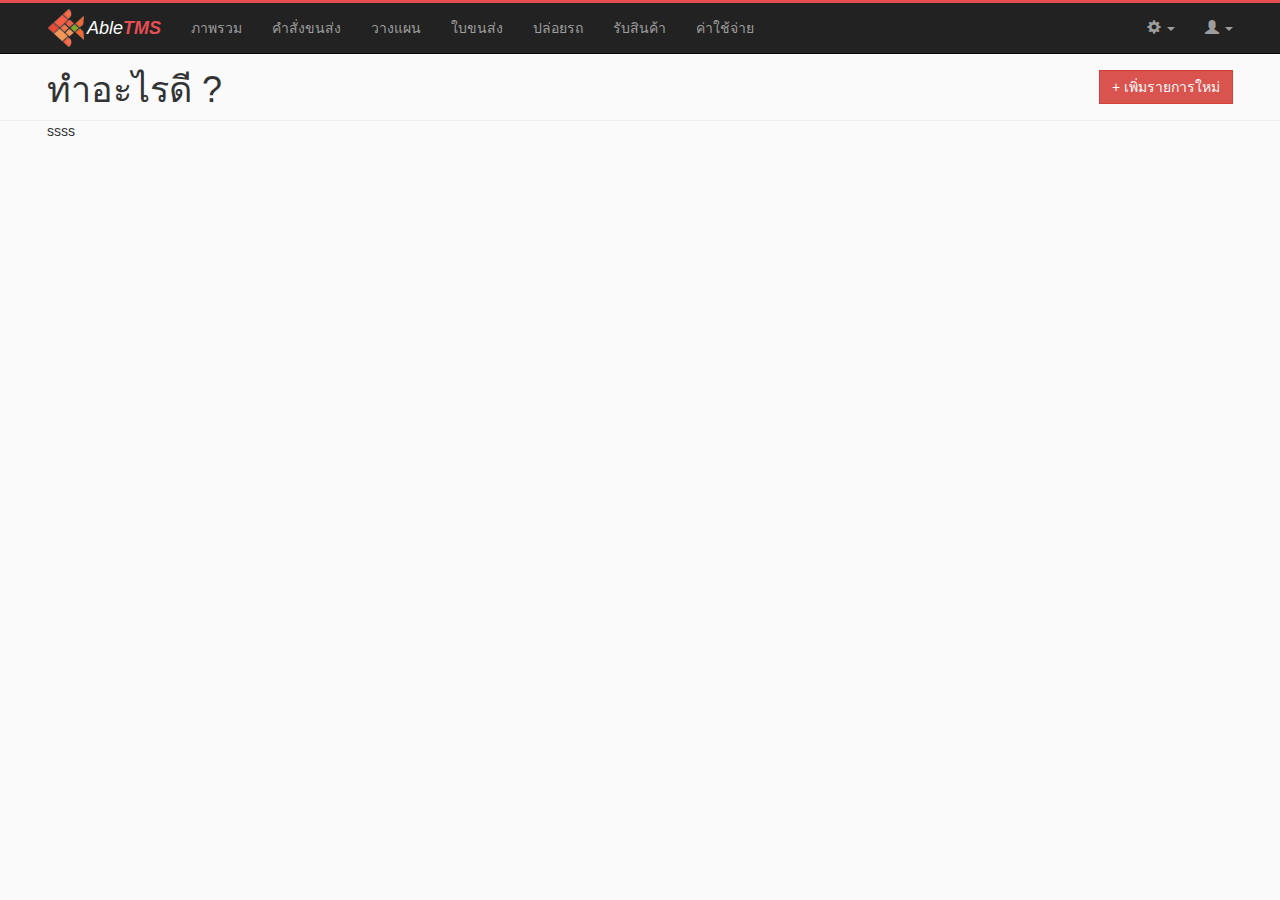
<file: index.html>
<!DOCTYPE html>
<html lang="en">
<head>
    <meta charset="utf-8">
    <meta http-equiv="X-UA-Compatible" content="IE=edge">
    <meta name="viewport" content="width=device-width, initial-scale=1">
    <meta name="description" content="">
    <meta name="author" content="">

    <title>AbleTMS</title>

    <!-- Bootstrap Core CSS -->
    <link href="css/bootstrap.css" rel="stylesheet">

    <!-- Custom CSS -->
    <link href="css/modern-business.css" rel="stylesheet">

    <!-- Custom CSS By Thainology -->
    <link href="css/main.css" rel="stylesheet">

    <!-- Custom Fonts -->
    <link href="font-awesome/css/font-awesome.min.css" rel="stylesheet" type="text/css">
</head>

<body>

    <!-- Navigation -->
    <nav class="navbar navbar-inverse navbar-fixed-top nevhdr" role="navigation">
        <div class="container">
            <!-- Brand and toggle get grouped for better mobile display -->
            <div class="navbar-header ">
                <button type="button" class="navbar-toggle" data-toggle="collapse" data-target="#bs-example-navbar-collapse-1">
                    <span class="sr-only">Toggle navigation</span>
                    <span class="icon-bar"></span>
                    <span class="icon-bar"></span>
                    <span class="icon-bar"></span>
                </button> 
                <a class="navbar-brand" href="index.html">
                    <img src="images/able-logo.png" class="logo">
                    <i><span>Able</span><b>TMS</b></i>
                </a>
            </div>
            <!-- Collect the nav links, forms, and other content for toggling -->
            <div class="collapse navbar-collapse " id="bs-example-navbar-collapse-1">
                <ul class="nav navbar-nav navbar-left ">
                    <li>
                        <a href="about.html" title="Dashboard">ภาพรวม</a>
                    </li> 
                    <li>
                        <a href="order.html" title="Order">คำสั่งขนส่ง</a>
                    </li>
                    <li>
                        <a href="contact.html" title="Planning">วางแผน</a>
                    </li>
                    <li>
                        <a href="contact.html" title="Planning">ใบขนส่ง</a>
                    </li>
                    <!--  
                    <li class="dropdown">
                        <a href="#" class="dropdown-toggle" data-toggle="dropdown" title="Trip Sheet"> ใบขนส่ง <b class="caret"></b></a>
                        <ul class="dropdown-menu">
                            <li>
                                <a href="portfolio-1-col.html">ปรับปรุงใบขนส่ง</a>
                            </li>
                            <li>
                                <a href="portfolio-2-col.html">ทำรับสินค้า</a>
                            </li> 
                        </ul>
                    </li>
                    -->
                    <li>
                        <a href="contact.html">ปล่อยรถ</a>
                    </li>
                    <li>
                        <a href="contact.html">รับสินค้า</a>
                    </li>
                    <li>
                        <a href="contact.html">ค่าใช้จ่าย</a>
                    </li>
                </ul>
                <ul class="nav navbar-nav navbar-right"> 
                    <li class="dropdown">
                        <a href="#" class="dropdown-toggle" data-toggle="dropdown"> <span class="glyphicon glyphicon-cog"></span> <b class="caret"></b></a>
                        <ul class="dropdown-menu">
                            <li>
                                <a href="portfolio-1-col.html">Master</a> 
                            </li>
                            <li>
                                <a href="portfolio-2-col.html">ControlPanel</a>
                            </li> 
                        </ul>
                    </li> 
                    <li class="dropdown ">
                        <a href="#" class="dropdown-toggle" data-toggle="dropdown"><span class="glyphicon glyphicon-user"></span> <b class="caret"></b></a>
                        <ul class="dropdown-menu">
                            <li>
                                <a href="portfolio-1-col.html">Profile</a>
                            </li>
                            <li>
                                <a href="portfolio-2-col.html">Logout</a>
                            </li> 
                        </ul>
                    </li> 
            </div>
            <!-- /.navbar-collapse -->
        </div>
        <!-- /.container -->
    </nav> 

    
    <!-- Header Page -->
    <nav class="row-header">
        <div class="container">   
            <h1>
                ทำอะไรดี ? 
                <button class="btn btn-danger btn-left"> + เพิ่มรายการใหม่</button>
            </h1> 
        </div>
    </nav>
    <!-- /.Header Page -->


    <!-- Page Content -->
    <div class="container">     
        <!-- panel-custom -->
        <div class="row" id="panel-custom">
            <div class="col-lg-12">
             ssss
            </div>
        </div>
        <!-- /#panel-custom --> 

        <!-- Footer -->
        <!--  
            <footer>
                <hr>
                <div class="row">
                    <div class="col-lg-12">
                        <p>Copyright &copy; Your Website 2014</p>
                    </div>
                </div>
            </footer>
        -->
    </div>
    <!-- /.container -->

    <!-- angular.min.js -->
    <script src="js/angular.min.js"></script>

    <!-- jQuery -->
    <script src="js/jquery.js"></script>

    <!-- Bootstrap Core JavaScript -->
    <script src="js/bootstrap.min.js"></script>

    <!-- Script to Activate the Carousel -->
    <script>
    $('.carousel').carousel({
        interval: 5000 //changes the speed
    })
    </script>

</body>

</html>
</file>
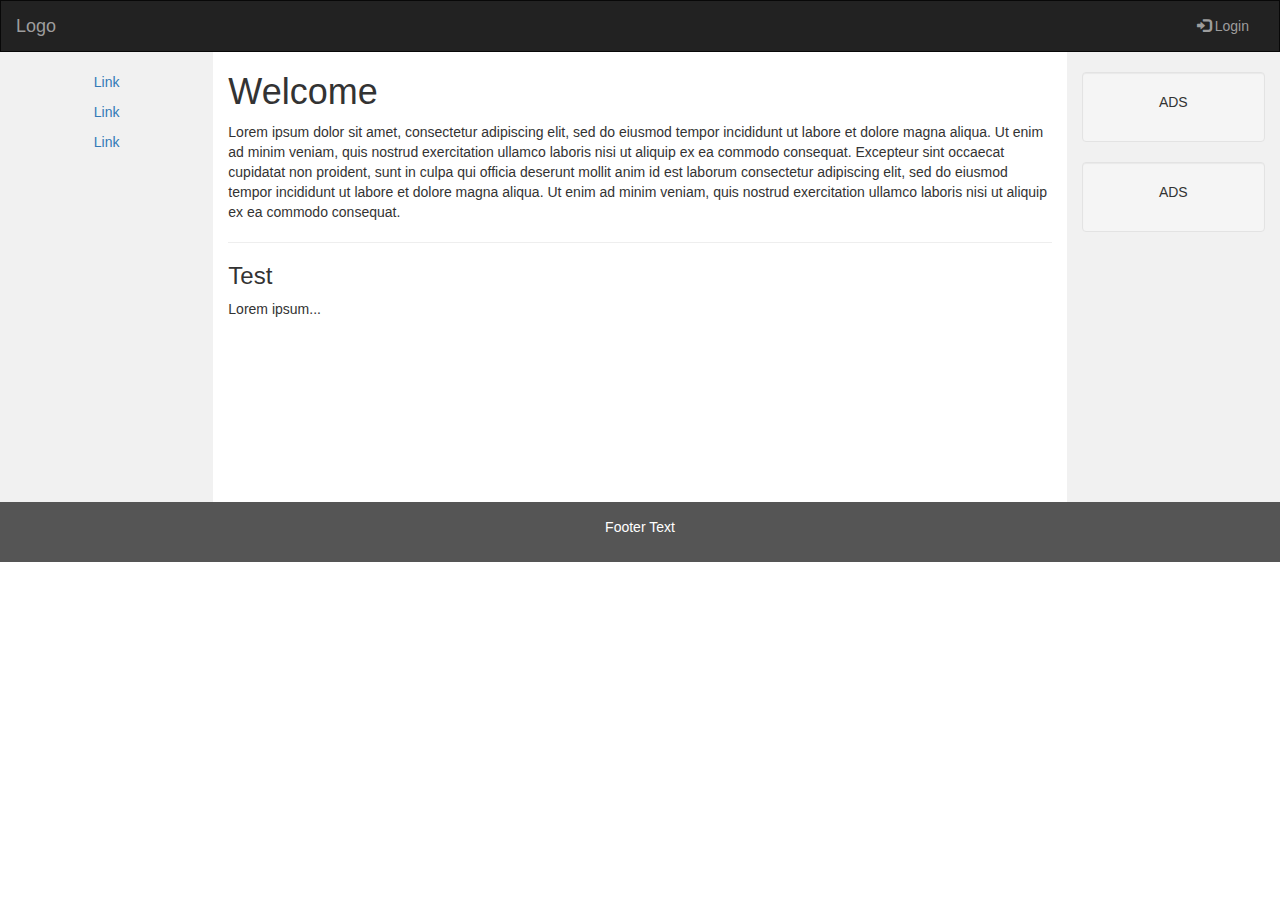
<file: example.html>
<!DOCTYPE html>
<html lang="en">
<head>
  <title>Bootstrap Example</title>
  <meta charset="utf-8">
  <meta name="viewport" content="width=device-width, initial-scale=1">
  <link rel="stylesheet" href="http://maxcdn.bootstrapcdn.com/bootstrap/3.3.7/css/bootstrap.min.css">
  <script src="https://ajax.googleapis.com/ajax/libs/jquery/1.12.4/jquery.min.js"></script>
  <script src="http://maxcdn.bootstrapcdn.com/bootstrap/3.3.7/js/bootstrap.min.js"></script>
  <style>
    /* Remove the navbar's default margin-bottom and rounded borders */
    .navbar {
      margin-bottom: 0;
      border-radius: 0;
    }
    
    /* Set height of the grid so .sidenav can be 100% (adjust as needed) */
    .row.content {height: 450px}
    
    /* Set gray background color and 100% height */
    .sidenav {
      padding-top: 20px;
      background-color: #f1f1f1;
      height: 100%;
    }
    
    /* Set black background color, white text and some padding */
    footer {
      background-color: #555;
      color: white;
      padding: 15px;
    }
    
    /* On small screens, set height to 'auto' for sidenav and grid */
    @media screen and (max-width: 767px) {
      .sidenav {
        height: auto;
        padding: 15px;
      }
      .row.content {height:auto;}
    }
  </style>
</head>
<body>

<nav class="navbar navbar-inverse">
  <div class="container-fluid">
    <div class="navbar-header">
      <button type="button" class="navbar-toggle" data-toggle="collapse" data-target="#myNavbar">
        <span class="icon-bar"></span>
        <span class="icon-bar"></span>
        <span class="icon-bar"></span>
      </button>
      <a class="navbar-brand" href="#">Logo</a>
    </div>
    <div class="collapse navbar-collapse" id="myNavbar">
      <!-- <ul class="nav navbar-nav">
        <li class="active"><a href="#">Home</a></li>
        <li><a href="#">About</a></li>
        <li><a href="#">Projects</a></li>
        <li><a href="#">Contact</a></li>
      </ul> -->
      <ul class="nav navbar-nav navbar-right">
        <li><a href="#"><span class="glyphicon glyphicon-log-in"></span> Login</a></li>
      </ul>
    </div>
  </div>
</nav>
  
<div class="container-fluid text-center">
  <div class="row content">
    <div class="col-sm-2 sidenav">
      <p><a href="#">Link</a></p>
      <p><a href="#">Link</a></p>
      <p><a href="#">Link</a></p>
    </div>
    <div class="col-sm-8 text-left">
      <h1>Welcome</h1>
      <p>Lorem ipsum dolor sit amet, consectetur adipiscing elit, sed do eiusmod tempor incididunt ut labore et dolore magna aliqua. Ut enim ad minim veniam, quis nostrud exercitation ullamco laboris nisi ut aliquip ex ea commodo consequat. Excepteur sint occaecat cupidatat non proident, sunt in culpa qui officia deserunt mollit anim id est laborum consectetur adipiscing elit, sed do eiusmod tempor incididunt ut labore et dolore magna aliqua. Ut enim ad minim veniam, quis nostrud exercitation ullamco laboris nisi ut aliquip ex ea commodo consequat.</p>
      <hr>
      <h3>Test</h3>
      <p>Lorem ipsum...</p>
    </div>
    <div class="col-sm-2 sidenav">
      <div class="well">
        <p>ADS</p>
      </div>
      <div class="well">
        <p>ADS</p>
      </div>
    </div>
  </div>
</div>

<footer class="container-fluid text-center">
  <p>Footer Text</p>
</footer>

</body>
</html>
</file>
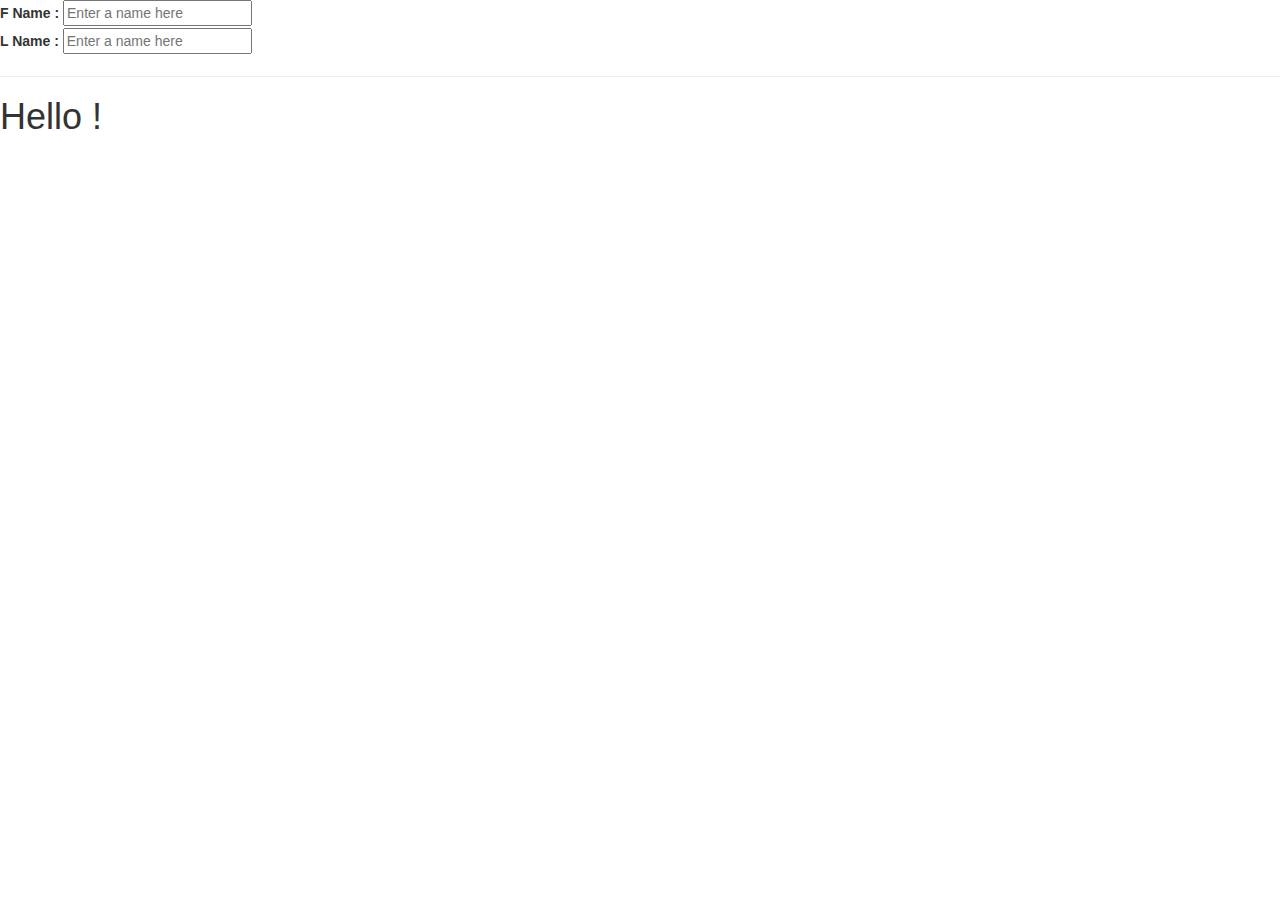
<file: indexs.html>
<!doctype html>
<html ng-app>
  <head>
    <script src="assets/js/angular.min.js"></script>
    <link rel="stylesheet" type="text/css" href="assets/css/bootstrap.min.css">
  </head>
  <body>
    <div>
      <label>F Name :</label>
        <input type="text" class="" ng-model="fName" placeholder="Enter a name here">
    </div> 
    <div> 
      <label>L Name :</label>
        <input type="text" ng-model="lName" placeholder="Enter a name here">
    </div>
    
    <hr>
    <h1>Hello {{fName+" "+lName}} !</h1>
    
  </body>
</html>
</file>
<file: css/main.css>
.nevhdr{
	border-top: 3px solid #e54e53;
	/*box-shadow: 0 1px 1px rgba(0, 0, 0,.3);*/
}

.navbar-header > a.navbar-brand{
	color:#e54e53;  
}


.navbar-header > a.navbar-brand:hover,
.navbar-header > a.navbar-brand:focus  {
	color:#e54e53; 
	background-color: #080808;
}

.navbar-nav > li:hover,
.navbar-nav > li:focus {
  background-color: #080808;
}
/*
.navbar-header:hover,
.navbar-header:focus {
  background-color: #080808;
}*/

/*@media (max-width: 768px){
	 ถ้าหน้าจอเล็กกว่า 768px จะกำหนดคุณสมบัติยังไงบ้าง 
	.navbar-right{
		display: none;
	}
}*/

/* logo */
img.logo{ 
	float: left;
	/*width: 20%; */
	margin-top:-10px; 
}

/* Header Page*/
.row-header{ 
	border-bottom: 1px solid #eee;
	box-shadow-bottom: 0px 0px 1px rgba(0, 0, 0,.3);
}

.navbar-brand > i > span { 
	color:#FAFAFA;
}

/* BUTTON */
.btn-left{
	float: right;
}
/* BUTTON */
</file>
<file: css/modern-business.css>
/*!
 * Start Bootstrap - Modern Business (http://startbootstrap.com/)
 * Copyright 2013-2016 Start Bootstrap
 * Licensed under MIT (https://github.com/BlackrockDigital/startbootstrap/blob/gh-pages/LICENSE)
 */

/* Global Styles */

html,
body {
    height: 100%;
}

body {
    padding-top: 50px; /* Required padding for .navbar-fixed-top. Remove if using .navbar-static-top. Change if height of navigation changes. */
}

.img-portfolio {
    margin-bottom: 30px;
}

.img-hover:hover {
    opacity: 0.8;
}

/* Home Page Carousel */

header.carousel {
    height: 50%;
}

header.carousel .item,
header.carousel .item.active,
header.carousel .carousel-inner {
    height: 100%;
}

header.carousel .fill {
    width: 100%;
    height: 100%;
    background-position: center;
    background-size: cover;
}

/* 404 Page Styles */

.error-404 {
    font-size: 100px;
}

/* Pricing Page Styles */

.price {
    display: block;
    font-size: 50px;
    line-height: 50px;
}

.price sup {
    top: -20px;
    left: 2px;
    font-size: 20px;
}

.period {
    display: block;
    font-style: italic;
}

/* Footer Styles */

footer {
    margin: 50px 0;
}

/* Responsive Styles */

@media(max-width:991px) {
    .customer-img,
    .img-related {
        margin-bottom: 30px;
    }
}

@media(max-width:767px) {
    .img-portfolio {
        margin-bottom: 15px;
    }

    header.carousel .carousel {
        height: 70%;
    }
}
</file>
